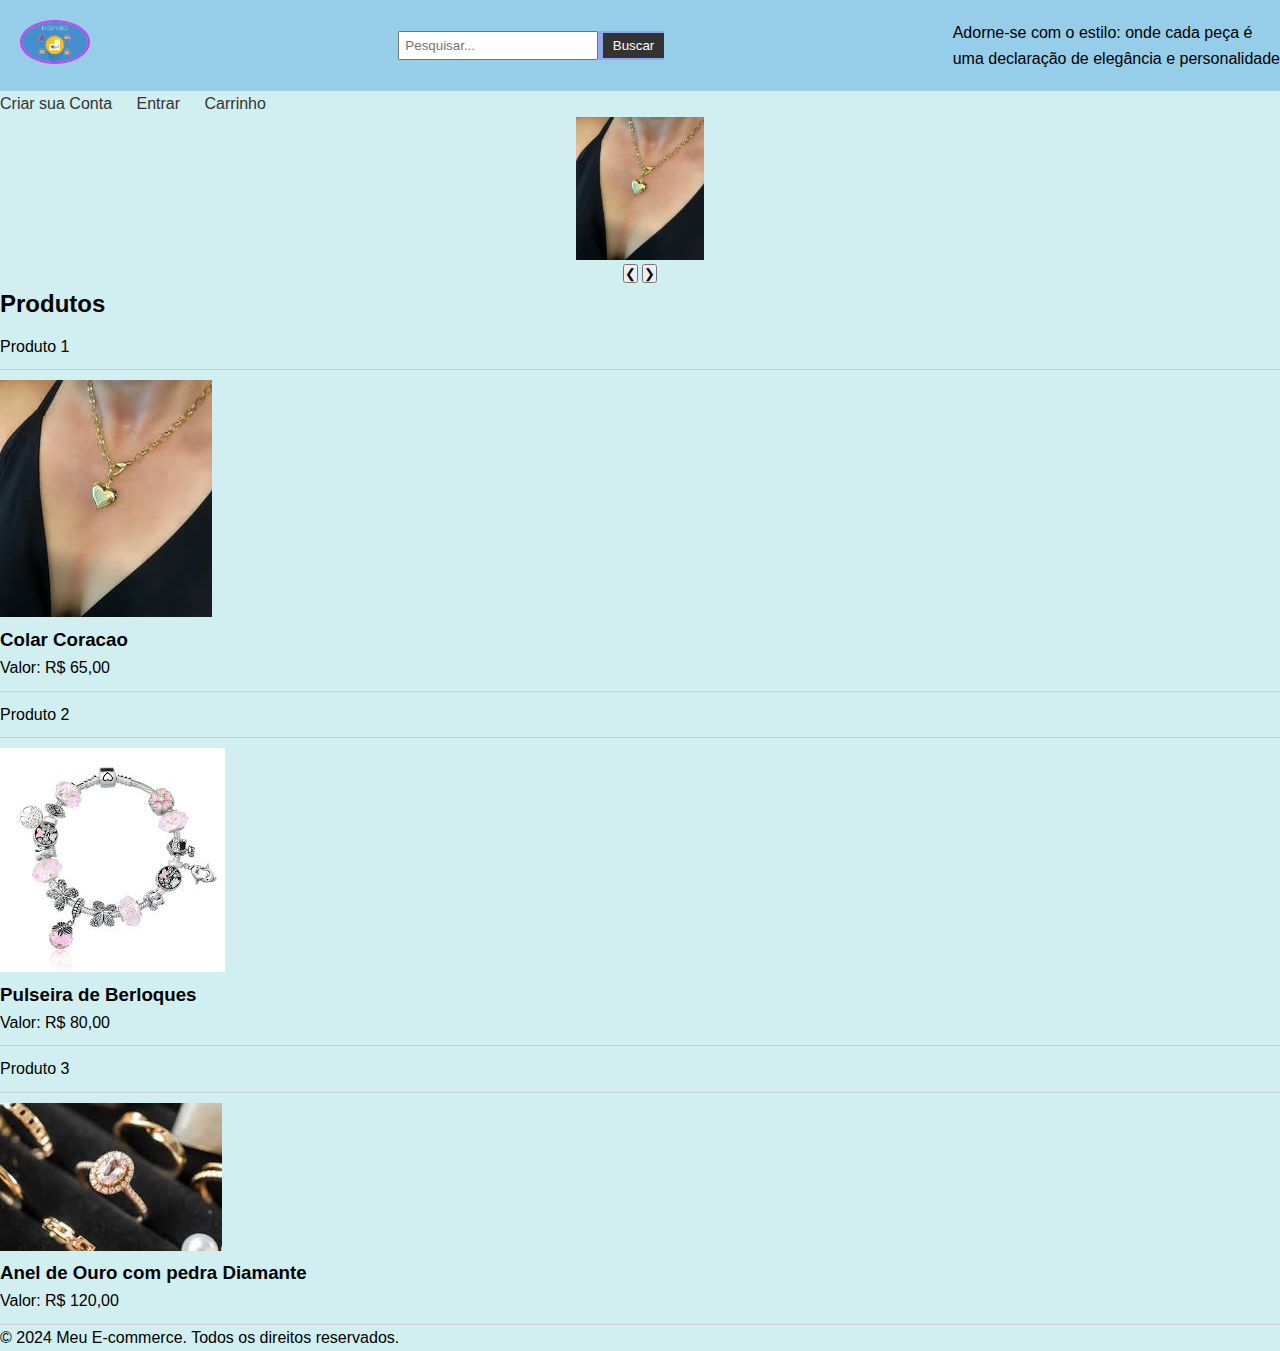
<file: index.html>
<!DOCTYPE html> 
<html lang="pt-BR"> 
<head> 
 <meta charset="UTF-8"> 
 <meta name="viewport" content="width=device-width, initial-scale=1.0">  <title>Meu E-commerce</title> 
 <link rel="stylesheet" href="style.css">
 <script src="script.js"></script> 
</head> 
<body> 
 <header> 
 <div class="header-content"> 
 <div><img src="logo.jpeg" class="logo"></div> 
 <div class="barraDePesquisa"> 
 <input type="text" placeholder="Pesquisar..."> 
 <button type="submit">Buscar</button> 
 </div> 
 <div class="fraseDeImpacto">Adorne-se com o estilo: onde cada peça é<br>uma declaração de elegância e personalidade</div> 
 </div> 
 </header> 
 <nav> 
 <ul> 
 <li><a href="cadastro.html">Criar sua Conta</a></li> 
 <li><a href="#">Entrar</a></li> 
 <li><a href="#">Carrinho</a></li> 
 </ul> 
 </nav> 
 <section class="promocoes"> 
 <div class="promocoes-carrosel"> 
 <div class="promo-item"> 
 <img src="carrosel1.jpeg" alt="Promoção 1"> 
 </div> 
 <div class="promo-item"> 
 <img src="carrosel2.jpeg" alt="Promoção 2"> 
 </div>
 <div class="promo-item"> 
 <img src="carrosel3.jpeg" alt="Promoção 3"> 
 </div> 
 <!-- Botões de navegação --> 
 <div class="navigation-buttons"> 
 <button class="prev" onclick="changePromo(-1)">❮</button>  <button class="next" onclick="changePromo(1)">❯</button>  </div> 
 </div> 
 </section> 
 <section class="products"> 
 <h2>Produtos</h2> 
 <ul> 
 <li>Produto 1
<li class="product">
    <div class="product-info">
        <img src="carrosel1.jpeg" alt="Produto1" class="produto1">
        <h3>Colar Coracao</h3>
        <p>Valor: R$ 65,00</p>
    </div>

    <div class="product-details" style="display: none;">
        <p>Colar de ouro 50 quilates</p>
        <button class="buy-button">Comprar</button>
        <button class="add-to-cart-button">Adicionar ao Carrinho</button>
    </div>
</li>



 </li> 
 <li>Produto 2</li> 
 <li class="product">
    <div class="product-info">
        <img src="carrosel2.jpeg" alt="Produto2" class="Produto2">
        <h3>Pulseira de Berloques</h3>
        <p>Valor: R$ 80,00</p>
    </div>

    <div class="product-details" style="display: none;">
        <p>Pulseira de Prata</p>
        <button class="buy-button">Comprar</button>
        <button class="add-to-cart-button">Adicionar ao Carrinho</button>
    </div>

    </li>
 <li>Produto 3</li> 
 <li class="product">
    <div class="product-info">
        <img src="carrosel3.jpeg" alt="Produto3" class="Produto3">
        <h3>Anel de Ouro com pedra Diamante</h3>
        <p>Valor: R$ 120,00</p>
    </div>

    <div class="product-details" style="display: none;">
        <p>Anel de Ouro com pedra Diamante</p>
        <button class="buy-button">Comprar</button>
        <button class="add-to-cart-button">Adicionar ao Carrinho</button>
    </div>

    </li>
 <!-- Adicione mais produtos conforme necessário --> 
 </ul> 
 </section> 
 <footer> 
 <p>&copy; 2024 Meu E-commerce. Todos os direitos reservados.</p>  </footer> 
</body> 
</html>
</file>
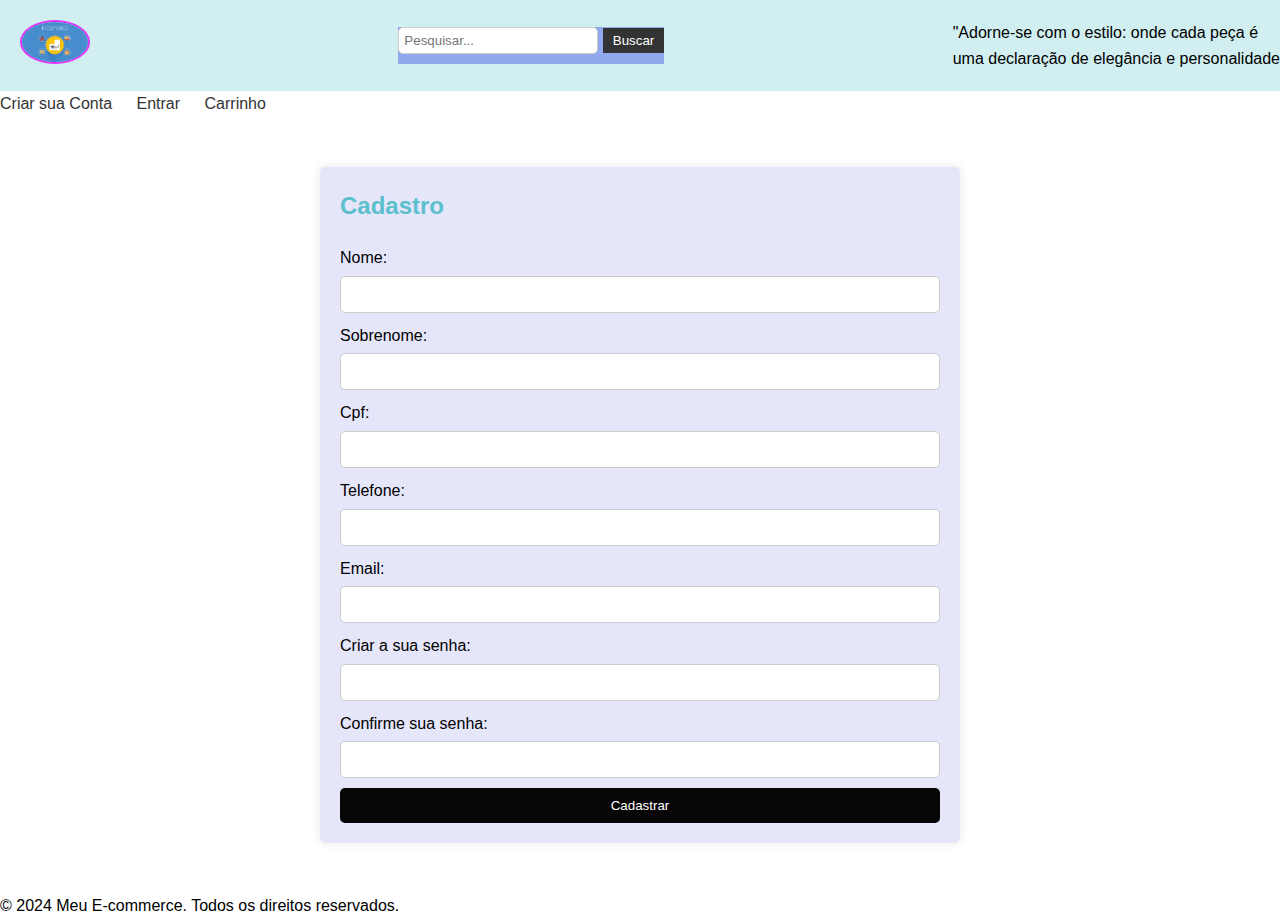
<file: cadastro.html>
<!DOCTYPE html>
<html lang="pt-BR">
<head>
<meta charset="UTF-8">
<meta name="viewport" content="width=device-width, initial-scale=1.0">
<title><www class="papelmagia com br"></www></title>
<style>
  
/* Reset de Estilos */
*{ 
    margin: 0; 
    padding: 0; 
    box-sizing: border-box; 
   } 
   /* Estilos Gerais */ 
   body { 
    font-family: Arial, sans-serif; 
    line-height: 1.6; 
   } 
   header { 
    background-color: #d1eff1; 
   } 
   .logo{ 
    width: 70px; 
    border-radius: 50%; 
    border:solid 2px #de33f9;
    margin:20px; 
   } 
   .header-content { 
    display: flex; 
    justify-content: space-between;  align-items: center; 
   } 
   .barraDePesquisa { 
    background-color: rgb(144, 169, 238); } 
   .barraDePesquisa input[type="text"] {  padding: 5px; 
    width: 200px; 
   } 
   .barraDePesquisa button { 
    padding: 5px 10px; 
    background-color: #333; 
    color: #ffffff; 
    border: none; 
    cursor: pointer; 
   } 
   .seja bem vindo ao nosso site{ 
    background-color: grey; 
   } 
   nav ul { 
    list-style-type: none; 
   } 
   nav ul li { 
    display: inline; 
    margin-right: 20px; 
   } 
   a { 
    text-decoration: none; 
    color: #333; 
   } 
   a:hover { 
    color: #666;
   } 
  .container {
      width: 50%;
      margin: 50px auto;
      background-color: #E6E6FA;
      padding: 20px;
      border-radius: 5px;
      box-shadow: 0px 0px 10px rgba(0, 0, 0, 0.1);
  }

  
    h2 {
            margin-bottom: 20px;
            color: #5ac0cd;
  }

  label {
      display: block;
      margin-bottom: 5px;
  }

  input[type="text"],
  input[type="email"],
  input[type="password"] {
      width: 100%;
      padding: 10px;
      margin-bottom: 10px;
      border: 1px solid #ccc;
      border-radius: 5px;
      box-sizing: border-box;
  }

  input[type="submit"] {
      width: 100%;
      padding: 10px;
      background-color:  #070607;;
      color: #fff;
      border: none;
      border-radius: 5px;
      cursor: pointer;
      transition: background-color 0.3s;
  }

  input[type="submit"]:hover {
      background-color: #6fc0e6;
  }
  .footer {
    text-align: center;
    }

</style>
</head>
<body>
<header>
<div class="header-content">
<div><img src="logo.jpeg" class="logo"></div>
<div class="barraDePesquisa">
<input type="text" placeholder="Pesquisar...">
<button type="submit">Buscar</button>
</div>
<div class="fraseDeImpacto"> "Adorne-se com o estilo: onde cada peça é<br>uma declaração de elegância e personalidade</div>
</div>
</header>
<nav>
<ul>
<li><a href="cadastro.html">Criar sua Conta</a></li>
<li><a href="login.html">Entrar</a></li>
<li><a href="carrinho.html">Carrinho</a></li>
</ul>
</nav>
<div class="container">
  <h2>Cadastro</h2>
  <form action="php.php" method="POST">
      <label for="nome">Nome:</label>
      <input type="text" id="nome" name="nome" required>

      <label for="sobrenome">Sobrenome:</label>
      <input type="text" id="sobrenome" name="sobrenome" required>

      <label for="cpf">Cpf:</label>
      <input type="text" id="cpf" name="cpf" required>
    
      <label for="telefone">Telefone:</label>
      <input type="text" id="telefone" name="Telefone" required>

      <label for="email">Email:</label>
      <input type="text" id="email" name="email" required>
      
      <label for="senha">Criar a sua senha:</label>
      <input type="password" id="senha" name="senha" required>

      <label for="ssenha">Confirme sua senha:</label>
      <input type="password" id="ssenha" name="ssenha" required>
      
      <input type="submit" value="Cadastrar">
  </form>
</div>
<p>&copy; 2024 Meu E-commerce. Todos os direitos reservados.</p>
</footer>
</body>
</html>
</file>
<file: style.css>
/* Reset de Estilos */ 
* { 
    margin: 0; 
    padding: 0; 
    box-sizing: border-box; 
   } 
   /* Estilos Gerais */ 
   body { 
    font-family: Arial, sans-serif; 
    line-height: 1.6;
    background-color: #d1eff1;  
   } 
   header { 
    background-color: rgb(150, 205, 233); 
   } 
   .logo{ 
    width: 70px; 
    border-radius: 50%; 
    border:solid 2px #de33f9;
    margin:20px; 
   } 
   .header-content { 
    display: flex; 
    justify-content: space-between;  align-items: center; 
   } 
   .barraDePesquisa { 
    background-color: rgb(144, 169, 238); } 
   .barraDePesquisa input[type="text"] {  padding: 5px; 
    width: 200px; 
   } 
   .barraDePesquisa button { 
    padding: 5px 10px; 
    background-color: #333; 
    color: #ffffff; 
    border: none; 
    cursor: pointer; 
   } 
   .seja bem vindo ao nosso site{ 
    background-color: grey; 
   } 
   nav ul { 
    list-style-type: none; 
   } 
   nav ul li { 
    display: inline; 
    margin-right: 20px; 
   } 
   a { 
    text-decoration: none; 
    color: #333; 
   } 
   a:hover { 
    color: #666;
   } 
   /*carrossel de promoções*/ 
   .promocoes { 
    text-align: center; 
   } 
   .promocoes-carrosel { 
    overflow: hidden; /* Oculta as promoções que excedem o contêiner */ } 
   .promo-item { 
    display: none; 
   } 
   .promo-item img { 
    max-width: 10%; 
    max-height: 10%; 
    display: block; 
    margin: 0 auto; 
   } 
   .products ul { 
    list-style-type: none; 
   } 
   .products ul li { 
    border-bottom: 1px solid #ccc; 
    padding: 10px 0; 
   } 
   .footer { 
    text-align: center; 
   }
</file>
